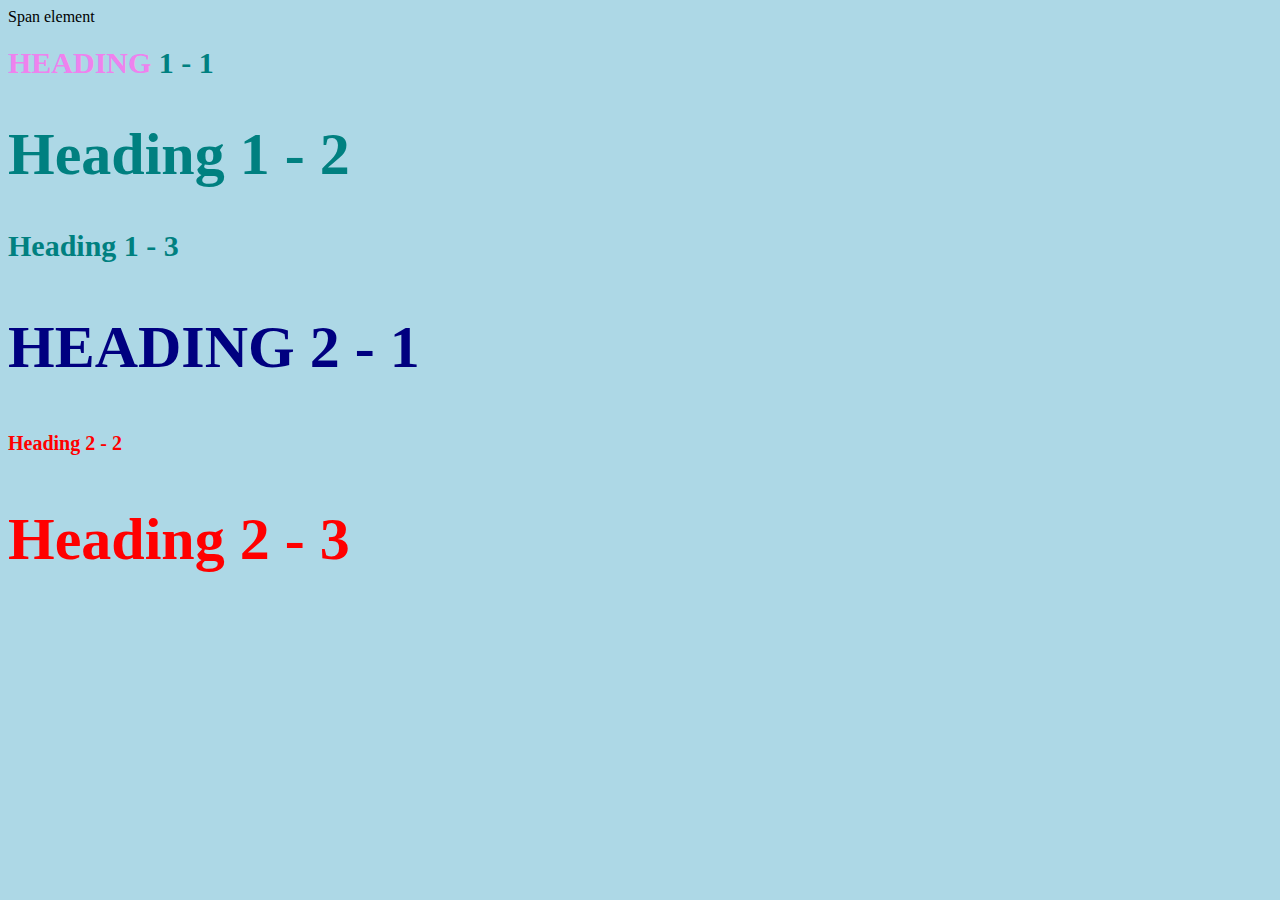
<file: style-test.html>
<!DOCTYPE html>
<html>
<head>
    <title> Style test</title>
    <link rel="stylesheet" href="css/test.css" type="text/css">
</head>
<body>
    <span>Span element</span>
    <h1 class="uppercase"> <span>Heading</span>  1 - 1</h1>
    <h1 class = "big">Heading 1 - 2</h1>
    <h1>Heading 1 - 3</h1>

    <h2 class = "big uppercase">Heading 2 - 1</h2>
    <h2>Heading 2 - 2</h2>
    <h2 class = "big">Heading 2 - 3</h2>

</body>
</html>
</file>
<file: css/test.css>
body{
    background-color: lightblue;
}
h1{
    font-size: 30px;
    color: teal;
}
h2{
    color: green;
}
h2{
    color: red;
    font-size: 20px;
}
.big{
    font-size: 60px;
}
.uppercase{
    text-transform: uppercase;
}
.big.uppercase{
    color: navy;
}
h1 span{
    color: violet;
}
</file>
